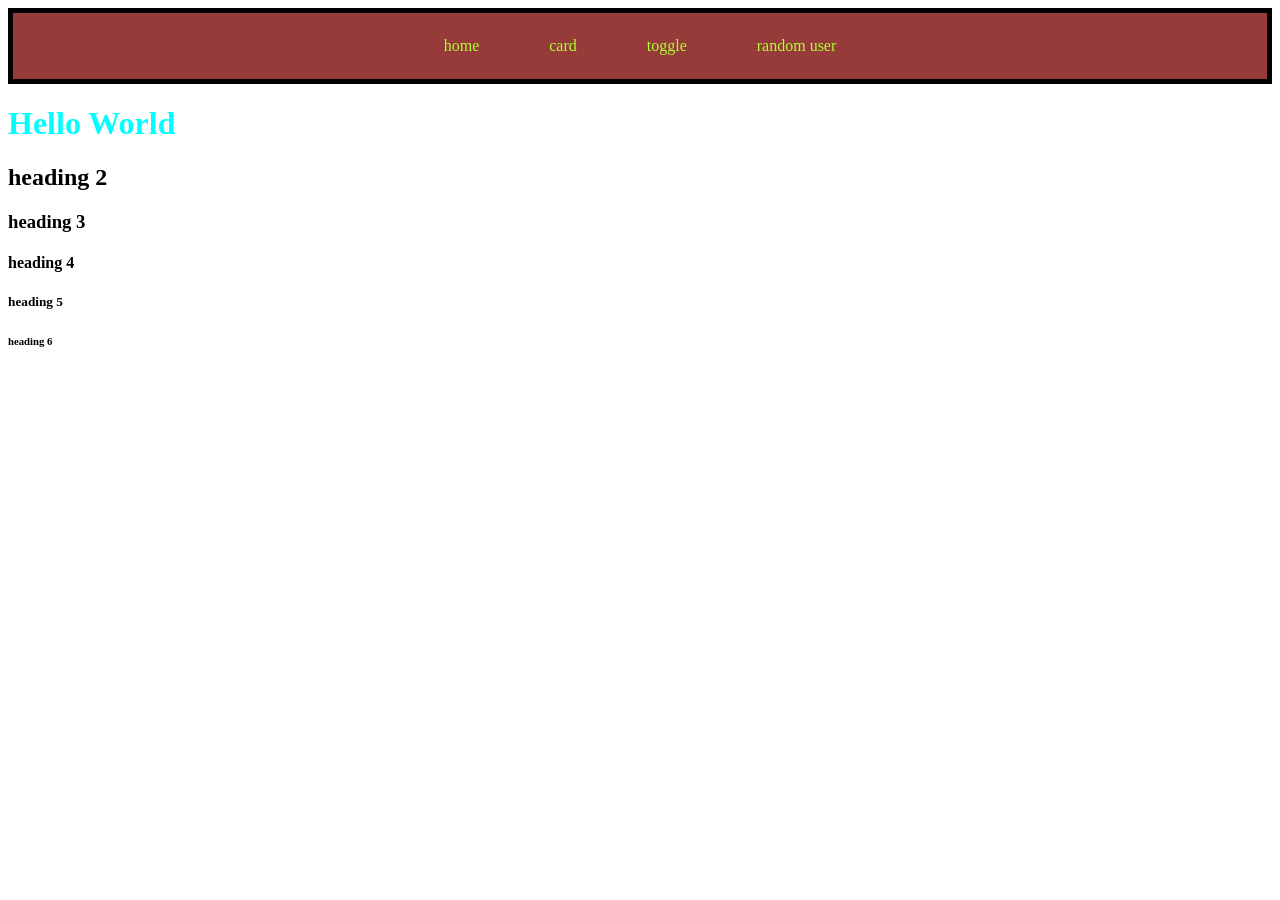
<file: target/classes/static/index.html>
<!doctype html>
<html lang="en">
  <head>
    <meta charset="UTF-8" />
    <meta name="viewport" content="width=device-width, initial-scale=1.0" />
    <title>Spring boot</title>
    <link rel="stylesheet" href="css/styles.css" />
  </head>
  <body>
    <div class="navbar">
      <a href="">home</a>
      <a href="">card</a>
      <a href="">toggle</a>
      <a href="">random user</a>
    </div>
    <h1 id="hai">Hello World</h1>
    <h2>heading 2</h2>
    <h3>heading 3</h3>
    <h4>heading 4</h4>
    <h5>heading 5</h5>
    <h6>heading 6</h6>
    <script src="js/site.js"></script>
  </body>
</html>
</file>
<file: target/classes/static/css/styles.css>
#hai{
    color: aqua;
}

.navbar{
    border: 3px;
    padding: 8px;
    display: flex;
    justify-content: center;
    align-items: center;
    height: 50px;
    gap: 70px;
    text-decoration: none;
    border:5px solid black;
    background-color: rgb(150, 58, 58);

}

.navbar a{
    text-decoration: none;
    color: greenyellow;
    size: 20px;
}

.navbar a:hover{
    color: antiquewhite;
}

.card{
    border: 2px solid black;
    width: 300px;
    margin-top:150px;
    margin-left: auto;
    margin-right: auto;
    text-align: center;
    border-radius: 25px;
    overflow: hidden;
    box-shadow: rgba(0, 0, 0, 0.25) 0px 54px 55px, rgba(0, 0, 0, 0.12) 0px -12px 30px, rgba(0, 0, 0, 0.12) 0px 4px 6px, rgba(0, 0, 0, 0.17) 0px 12px 13px, rgba(0, 0, 0, 0.09) 0px -3px 5px;

}

.card img{
    width: 300px;
}

.card button{
    margin-bottom: 25px;
}
</file>
<file: src/main/resources/static/css/styles.css>
#hai{
    color: aqua;
}

.navbar{
    border: 3px;
    padding: 8px;
    display: flex;
    justify-content: center;
    align-items: center;
    height: 50px;
    gap: 70px;
    text-decoration: none;
    border:5px solid black;
    background-color: rgb(150, 58, 58);

}

.navbar a{
    text-decoration: none;
    color: greenyellow;
    size: 20px;
}

.navbar a:hover{
    color: antiquewhite;
}

.card{
    border: 2px solid black;
    width: 300px;
    margin-top:150px;
    margin-left: auto;
    margin-right: auto;
    text-align: center;
    border-radius: 25px;
    overflow: hidden;
    box-shadow: rgba(0, 0, 0, 0.25) 0px 54px 55px, rgba(0, 0, 0, 0.12) 0px -12px 30px, rgba(0, 0, 0, 0.12) 0px 4px 6px, rgba(0, 0, 0, 0.17) 0px 12px 13px, rgba(0, 0, 0, 0.09) 0px -3px 5px;

}

.card img{
    width: 300px;
}

.card button{
    margin-bottom: 25px;
}
</file>
